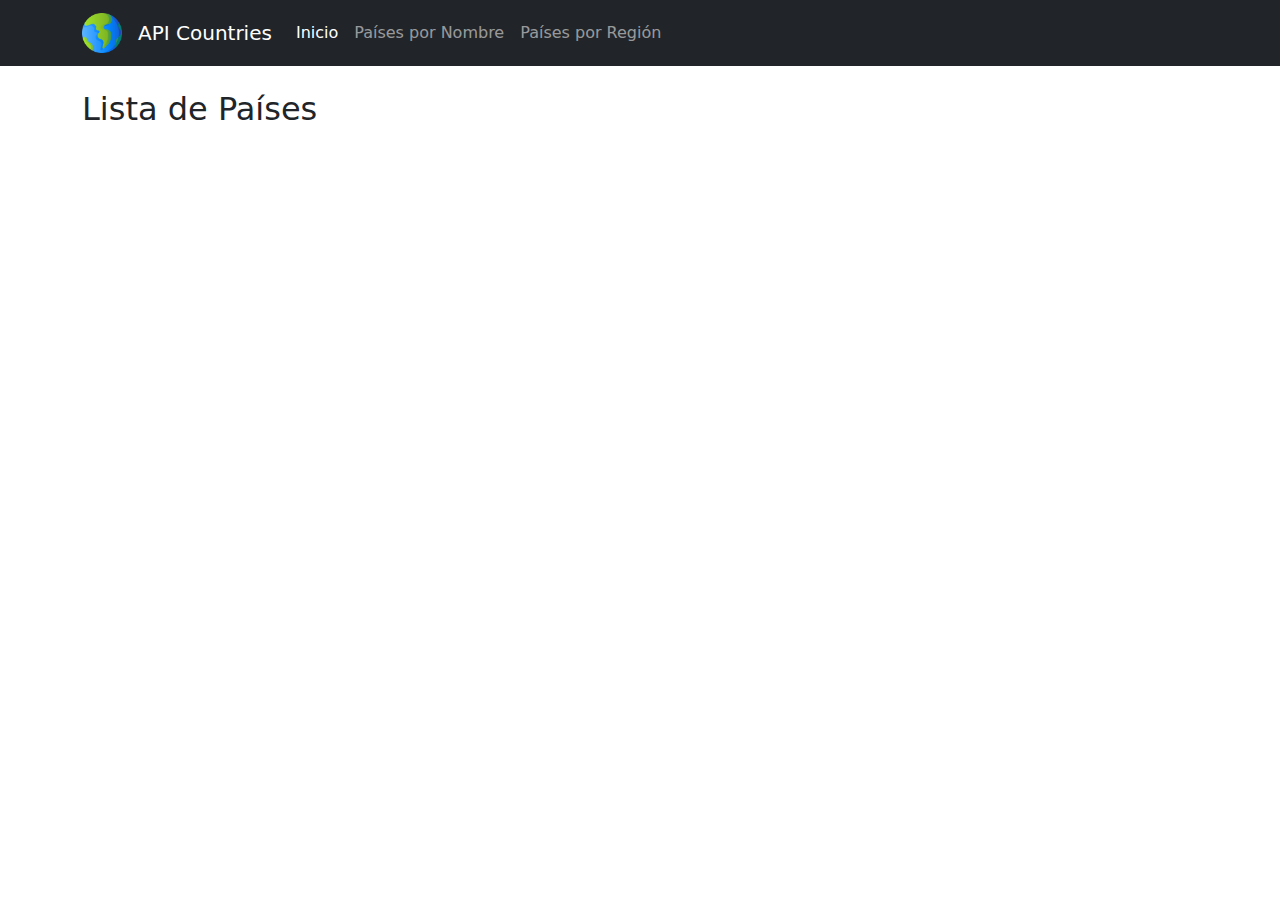
<file: index.html>
<!DOCTYPE html>
<html lang="en">

<head>
    <meta charset="UTF-8">
    <meta name="viewport" content="width=device-width, initial-scale=1.0">
    <title>APICountries | Kelvin Orozco R</title>

    <!-- Bootstrap -->
    <link href="https://cdn.jsdelivr.net/npm/bootstrap@5.3.3/dist/css/bootstrap.min.css" rel="stylesheet"
        integrity="sha384-QWTKZyjpPEjISv5WaRU9OFeRpok6YctnYmDr5pNlyT2bRjXh0JMhjY6hW+ALEwIH" crossorigin="anonymous">

    <link rel="stylesheet" href="./docs/CSS/styles.css">
</head>

<body>
    <header class="header">
        <nav class="navbar navbar-expand-lg navbar-dark bg-dark">
            <div class="container">
                <a class="navbar-brand d-flex align-items-center" href="#">
                    <img src="./docs/images/icon-planet.png" alt="" class="logo me-3 d-inline-block align-text-top">
                    API Countries
                </a>
                <button class="navbar-toggler" type="button" data-bs-toggle="collapse" data-bs-target="#navbarText"
                    aria-controls="navbarText" aria-expanded="false" aria-label="Toggle navigation">
                    <span class="navbar-toggler-icon"></span>
                </button>
                <div class="collapse navbar-collapse" id="navbarText">
                    <ul class="navbar-nav me-auto mb-2 mb-lg-0 ">
                        <li class="nav-item ">
                            <a class="nav-link active" aria-current="page" href="./index.html">Inicio</a>
                        </li>
                        <li class="nav-item">
                            <a class="nav-link" href="./countries-name.html">Países por Nombre</a>
                        </li>
                        <li class="nav-item">
                            <a class="nav-link" href="./countries-region.html">Países por Región</a>
                        </li>
                    </ul>
                </div>
            </div>

        </nav>
    </header>

    <main class="main container-sm mt-4">

        <h2>Lista de Países</h2>

        <section id="countries-list" class="row mt-3 d-flex gap-2 flex-wrap justify-content-around">

            <!-- Aqui la lista de paises -->

        </section>

        <!-- Template "Little Card" -->
        <template id="template-little-card">

            <div class="card--litle d-flex mb-1">
                <div class="card-body">
                    <p id="currency-symbol">$</p>
                    <p id="currency-name" class="fw-semibold">Lorem Ipsum</p>
                </div>
            </div>
        </template>

        <!-- Modal de cada pais -->
        <div class="modal fade" id="modalCard" tabindex="-1" aria-labelledby="modalLabel" aria-hidden="true">
            <div class="modal-dialog modal-xl modal-dialog-centered">
                <div class="modal-content">
                    <section class="modal-header d-flex flex-column-reverse justify-content-between">

                        <div class="modal-header-info d-flex justify-content-around align-items-center flex-row w-100">

                            <div class="country__name">
                                <h2 class="modal-title fs-1" id="modalLabel">Country Name</h2>
                                <h6 id="modal-offName">Official Name</h6>
                            </div>
                            <img id="modal-flag" src="./docs/images/icon-planet.png" alt="" class="modal__img">
                        </div>

                        <button type="button" class="btn-close" data-bs-dismiss="modal" aria-label="Close"></button>
                    </section>

                    <section class="modal-body row">

                        <!-- Location -->
                        <div class="col-12 col-md-6 col-lg-4 mb-3">

                            <article class="modalCard">

                                <div class="modalCard__title">

                                    <div class="modalCard__location d-flex gap-2 mb-3 align-items-center">
                                        <img class="icon" src="./docs/images/icon-location.svg" alt="">
                                        <h6>Ubicación</h6>
                                    </div>
                                    <p id="country-capital">Capital: </p>
                                    <p id="country-region">Región: </p>
                                    <p id="country-continent">Continentes: </p>

                                </div>

                            </article>
                        </div>

                        <!-- Population -->
                        <div class="col-12 col-md-6 col-lg-4 mb-3">

                            <article class="modalCard">

                                <div class="modalCard__title">
                                    <div class="modalCard__location d-flex gap-2 mb-3">
                                        <img class="icon" src="./docs/images/icon-users.svg" alt="">
                                        <h6>Población</h6>
                                    </div>

                                    <div class="modalCard__location">
                                        <h2 id="country-population" class="text-center fw-semibold"></h2>
                                    </div>

                                </div>

                            </article>
                        </div>

                        <!-- Currencies -->
                        <div class="col-12 col-lg-4 mb-3">

                            <article class="modalCard ">

                                <div class="modalCard__title">
                                    <div class="modalCard__location d-flex gap-2 mb-3">
                                        <img class="icon" src="./docs/images/icon_currency.svg" alt="">
                                        <h6>Monedas</h6>
                                    </div>

                                    <div id="card-container" class="justify-content-center d-flex flex-wrap gap-2">
                                    </div>

                                </div>

                            </article>
                        </div>

                        <!-- Languages -->
                        <div class="col-12 col-lg-6 mb-3">

                            <article class="modalCard">

                                <div class="modalCard__title">
                                    <div class="modalCard__location d-flex gap-2 mb-3">
                                        <img class="icon" src="./docs/images/icon-language.svg" alt="">
                                        <h6>Lenguajes:</h6>
                                    </div>

                                    <div id="container-languages" class="justify-content-center d-flex flex-wrap gap-2">
                                    </div>

                                </div>

                            </article>
                        </div>

                        <!-- Translation -->
                        <div class="col-12 col-lg-6 mb-3">

                            <article class="modalCard">

                                <div class="modalCard__title">
                                    <div class="modalCard__translate d-flex gap-2 mb-2">
                                        <img class="icon" src="./docs/images/icon-translate.svg" alt="">
                                        <h6>Traducción en Español</h6>
                                    </div>

                                    <div
                                        class="modalCard__translate d-flex w-100 justify-content-around flex-wrap gap-3">

                                        <div class="translation text-center">
                                            <p class="fw-semibold">Nombre Oficial</p>
                                            <p id="country-translateOff"></p>
                                        </div>

                                        <div class="translation text-center">
                                            <p class="fw-semibold">Nombre Común</p>
                                            <p id="country-translateName"></p>
                                        </div>
                                    </div>

                                </div>

                            </article>
                        </div>

                    </section>

                    <div class="modal-footer">
                        <button type="button" class="btn btn-secondary" data-bs-dismiss="modal">Cerrar</button>
                    </div>
                </div>
            </div>
        </div>

        <!-- Template Card -->
        <template id="template-country">
            <div class="card col-12 ">

                <div class="card-body d-md-flex justify-content-between align-items-center gap-3">

                    <div class="card__info d-flex justify-content-between align-items-center ">
                        <div class="card__info--v d-flex justify-content-between flex-column">
                            <h5 id="country-name">Country Name</h5>
                            <p id="country-offName">Official Name</p>
                        </div>

                        <div id="card__detail" class="card__detail">
                            <p id="country-detail">Language</p>
                        </div>
                    </div>

                    <button id="country-info" class="btn btn-card mt-2">Ver Detalles</button>
                </div>
            </div>

        </template>
    </main>

    <!-- Bootstrap -->
    <script src="https://cdn.jsdelivr.net/npm/bootstrap@5.3.3/dist/js/bootstrap.bundle.min.js"
        integrity="sha384-YvpcrYf0tY3lHB60NNkmXc5s9fDVZLESaAA55NDzOxhy9GkcIdslK1eN7N6jIeHz"
        crossorigin="anonymous"></script>

    <script src="./docs/JS/RequestData.js"></script>
    <script src="./docs/JS/DisplayCountries.js"></script>
</body>

</html>
</file>
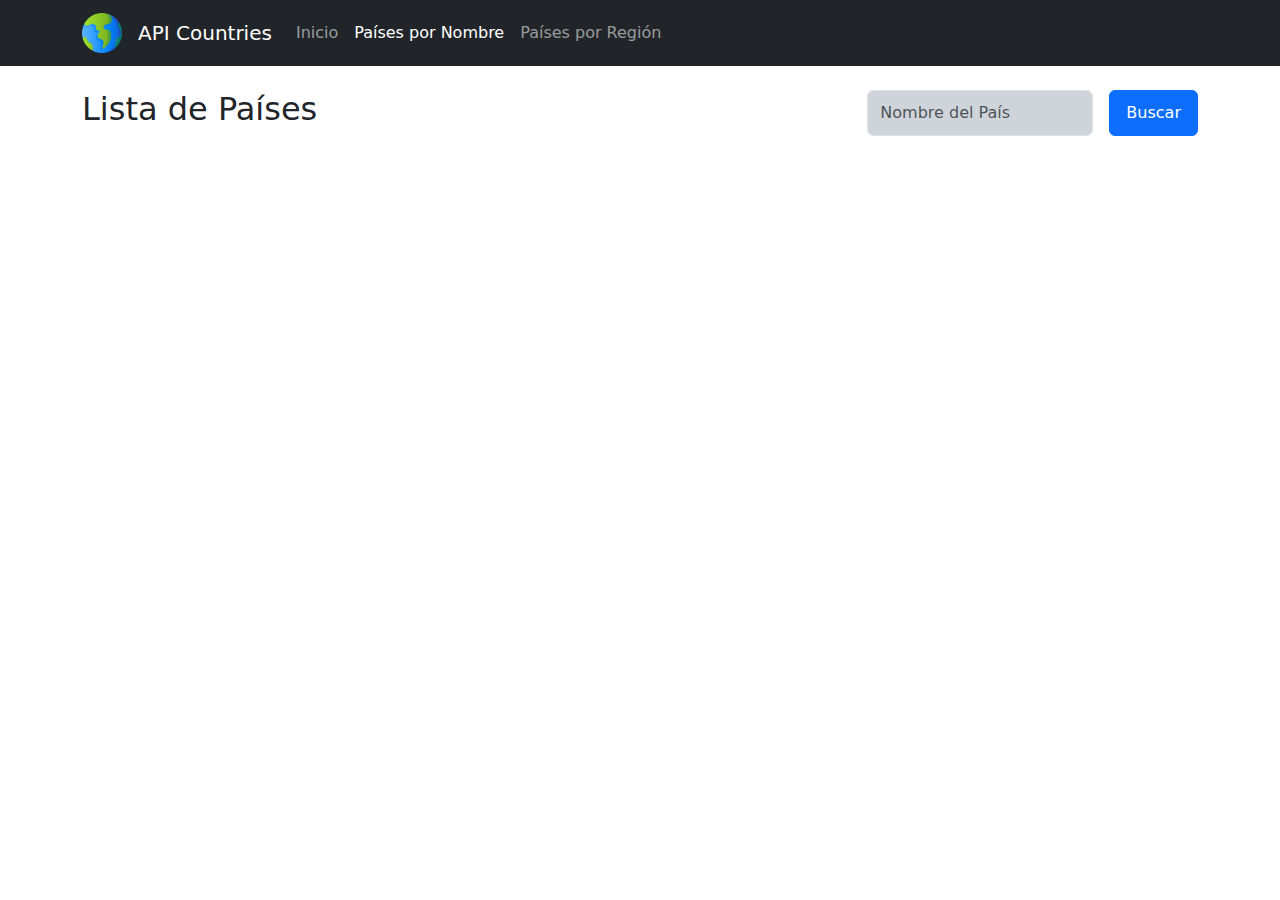
<file: countries-name.html>
<!DOCTYPE html>
<html lang="en">

<head>
    <meta charset="UTF-8">
    <meta name="viewport" content="width=device-width, initial-scale=1.0">
    <title>APICountries | Kelvin Orozco R</title>

    <!-- Bootstrap -->
    <link href="https://cdn.jsdelivr.net/npm/bootstrap@5.3.3/dist/css/bootstrap.min.css" rel="stylesheet"
        integrity="sha384-QWTKZyjpPEjISv5WaRU9OFeRpok6YctnYmDr5pNlyT2bRjXh0JMhjY6hW+ALEwIH" crossorigin="anonymous">

    <link rel="stylesheet" href="./docs/CSS/styles.css">

</head>

<body>
    <header class="header">
        <nav class="navbar navbar-expand-lg navbar-dark bg-dark">
            <div class="container">
                <a class="navbar-brand d-flex align-items-center" href="#">
                    <img src="./docs/images/icon-planet.png" alt="" class="logo me-3 d-inline-block align-text-top">
                    API Countries
                </a>
                <button class="navbar-toggler" type="button" data-bs-toggle="collapse" data-bs-target="#navbarText"
                    aria-controls="navbarText" aria-expanded="false" aria-label="Toggle navigation">
                    <span class="navbar-toggler-icon"></span>
                </button>
                <div class="collapse navbar-collapse" id="navbarText">
                    <ul class="navbar-nav me-auto mb-2 mb-lg-0 ">
                        <li class="nav-item ">
                            <a class="nav-link" href="./index.html">Inicio</a>
                        </li>
                        <li class="nav-item">
                            <a class="nav-link active" aria-current="page" href="./countries-name.html">Países por
                                Nombre</a>
                        </li>
                        <li class="nav-item">
                            <a class="nav-link" href="./countries-region.html">Países por Región</a>
                        </li>
                    </ul>
                </div>
            </div>

        </nav>
    </header>

    <main class="main container-sm mt-4">

        <div class="search-country d-flex w-100 justify-content-between flex-wrap">

            <h2>Lista de Países</h2>
            <form class="d-flex">
                <input id="input-search" class="form-control me-3 bg-dark-subtle" placeholder="Nombre del País">
                <button id="btn-search" class="btn btn-primary " type="button">Buscar</button>
            </form>

        </div>

        <section id="countries-list" class="row mt-3 d-flex gap-2 flex-wrap justify-content-around">

            <!-- Aqui la lista de paises -->

        </section>

        <!-- Template "Little Card" -->
        <template id="template-little-card">

            <div class="card--litle d-flex mb-1">
                <div class="card-body">
                    <p id="currency-symbol"></p>
                    <p id="currency-name" class="fw-semibold"></p>
                </div>
            </div>
        </template>

        <!-- Modal de cada pais -->
        <div class="modal fade" id="modalCard" tabindex="-1" aria-labelledby="modalLabel" aria-hidden="true">
            <div class="modal-dialog modal-xl modal-dialog-centered">
                <div class="modal-content">
                    <section class="modal-header d-flex flex-column-reverse justify-content-between">

                        <div class="modal-header-info d-flex justify-content-around align-items-center flex-row w-100">

                            <div class="country__name">
                                <h2 class="modal-title fs-1" id="modalLabel">Country Name</h2>
                                <h6 id="modal-offName">Official Name</h6>
                            </div>
                            <img id="modal-flag" src="./docs/images/icon-planet.png" alt="" class="modal__img">
                        </div>

                        <button type="button" class="btn-close" data-bs-dismiss="modal" aria-label="Close"></button>
                    </section>

                    <section class="modal-body row">

                        <!-- Location -->
                        <div class="col-12 col-md-6 col-lg-4 mb-3">

                            <article class="modalCard">

                                <div class="modalCard__title">

                                    <div class="modalCard__location d-flex gap-2 mb-3 align-items-center">
                                        <img class="icon" src="./docs/images/icon-location.svg" alt="">
                                        <h6>Ubicación</h6>
                                    </div>
                                    <p id="country-capital">Capital: </p>
                                    <p id="country-region">Región: </p>
                                    <p id="country-continent">Continentes: </p>

                                </div>

                            </article>
                        </div>

                        <!-- Population -->
                        <div class="col-12 col-md-6 col-lg-4 mb-3">

                            <article class="modalCard">

                                <div class="modalCard__title">
                                    <div class="modalCard__location d-flex gap-2 mb-3">
                                        <img class="icon" src="./docs/images/icon-users.svg" alt="">
                                        <h6>Población</h6>
                                    </div>

                                    <div class="modalCard__location">
                                        <h2 id="country-population" class="text-center fw-semibold"></h2>
                                    </div>

                                </div>

                            </article>
                        </div>

                        <!-- Currencies -->
                        <div class="col-12 col-lg-4 mb-3">

                            <article class="modalCard ">

                                <div class="modalCard__title">
                                    <div class="modalCard__location d-flex gap-2 mb-3">
                                        <img class="icon" src="./docs/images/icon_currency.svg" alt="">
                                        <h6>Monedas</h6>
                                    </div>

                                    <div id="card-container" class="justify-content-center d-flex flex-wrap gap-2">
                                    </div>

                                </div>

                            </article>
                        </div>

                        <!-- Languages -->
                        <div class="col-12 col-lg-6 mb-3">

                            <article class="modalCard">

                                <div class="modalCard__title">
                                    <div class="modalCard__location d-flex gap-2 mb-3">
                                        <img class="icon" src="./docs/images/icon-language.svg" alt="">
                                        <h6>Lenguajes:</h6>
                                    </div>

                                    <div id="container-languages" class="justify-content-center d-flex flex-wrap gap-2">
                                    </div>

                                </div>

                            </article>
                        </div>

                        <!-- Translation -->
                        <div class="col-12 col-lg-6 mb-3">

                            <article class="modalCard">

                                <div class="modalCard__title">
                                    <div class="modalCard__translate d-flex gap-2 mb-2">
                                        <img class="icon" src="./docs/images/icon-translate.svg" alt="">
                                        <h6>Traducción en Español</h6>
                                    </div>

                                    <div
                                        class="modalCard__translate d-flex w-100 justify-content-around flex-wrap gap-3">

                                        <div class="translation text-center">
                                            <p class="fw-semibold">Nombre Oficial</p>
                                            <p id="country-translateOff"></p>
                                        </div>

                                        <div class="translation text-center">
                                            <p class="fw-semibold">Nombre Común</p>
                                            <p id="country-translateName"></p>
                                        </div>
                                    </div>

                                </div>

                            </article>
                        </div>

                    </section>

                    <div class="modal-footer">
                        <button type="button" class="btn btn-secondary" data-bs-dismiss="modal">Cerrar</button>
                    </div>
                </div>
            </div>
        </div>

        <!-- Template Card -->
        <template id="template-country">
            <div class="card col-12 ">

                <div class="card-body d-md-flex justify-content-between align-items-center gap-3">

                    <div class="card__info d-flex justify-content-between align-items-center ">
                        <div class="card__info--v d-flex justify-content-between flex-column">
                            <h5 id="country-name">Country Name</h5>
                            <p id="country-offName">Official Name</p>
                        </div>

                        <div id="card__detail" class="card__detail">
                            <p id="country-detail">Language</p>
                        </div>
                    </div>

                    <button id="country-info" class="btn btn-card mt-2">Ver Detalles</button>
                </div>
            </div>

        </template>

    </main>

    <!-- Bootstrap -->
    <script src="https://cdn.jsdelivr.net/npm/bootstrap@5.3.3/dist/js/bootstrap.bundle.min.js"
        integrity="sha384-YvpcrYf0tY3lHB60NNkmXc5s9fDVZLESaAA55NDzOxhy9GkcIdslK1eN7N6jIeHz"
        crossorigin="anonymous"></script>

    <script src="./docs/JS/RequestData.js"></script>
    <script src="./docs/JS/DisplayCountries.js"></script>
    <script src="./docs/JS/SearchByName.js"></script>
</body>

</html>
</file>
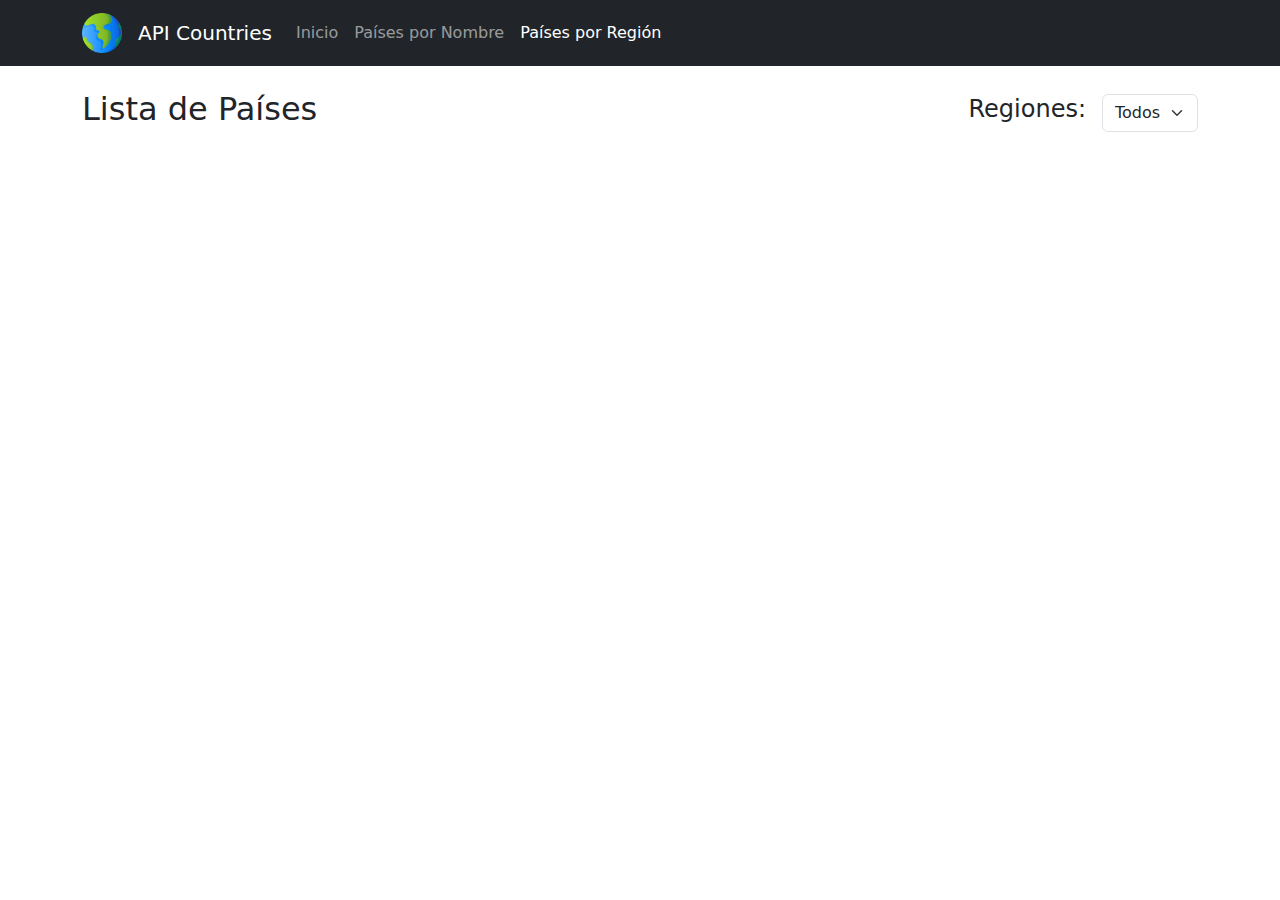
<file: countries-region.html>
<!DOCTYPE html>
<html lang="en">

<head>
    <meta charset="UTF-8">
    <meta name="viewport" content="width=device-width, initial-scale=1.0">
    <title>APICountries | Kelvin Orozco R</title>

    <!-- Bootstrap -->
    <link href="https://cdn.jsdelivr.net/npm/bootstrap@5.3.3/dist/css/bootstrap.min.css" rel="stylesheet"
        integrity="sha384-QWTKZyjpPEjISv5WaRU9OFeRpok6YctnYmDr5pNlyT2bRjXh0JMhjY6hW+ALEwIH" crossorigin="anonymous">

    <link rel="stylesheet" href="./docs/CSS/styles.css">

</head>

<body>
    <header class="header">
        <nav class="navbar navbar-expand-lg navbar-dark bg-dark">
            <div class="container">
                <a class="navbar-brand d-flex align-items-center" href="#">
                    <img src="./docs/images/icon-planet.png" alt="" class="logo me-3 d-inline-block align-text-top">
                    API Countries
                </a>
                <button class="navbar-toggler" type="button" data-bs-toggle="collapse" data-bs-target="#navbarText"
                    aria-controls="navbarText" aria-expanded="false" aria-label="Toggle navigation">
                    <span class="navbar-toggler-icon"></span>
                </button>
                <div class="collapse navbar-collapse" id="navbarText">
                    <ul class="navbar-nav me-auto mb-2 mb-lg-0 ">
                        <li class="nav-item ">
                            <a class="nav-link" href="./index.html">Inicio</a>
                        </li>
                        <li class="nav-item">
                            <a class="nav-link" href="./countries-name.html">Países por Nombre</a>
                        </li>
                        <li class="nav-item">
                            <a class="nav-link active" aria-current="page" href="./countries-region.html">Países por
                                Región</a>
                        </li>
                    </ul>
                </div>
            </div>

        </nav>
    </header>

    <main class="main container-sm mt-4">

        <div class="search-country d-flex w-100 justify-content-between flex-wrap">

            <h2>Lista de Países</h2>
            <div class="country-filter d-flex align-items-center gap-3">
                <h4>Regiones:</h4>
                <select id="select-regions" class="form-select" aria-label="Selección de Región">
                    <option value="">Todos</option>

                </select>
            </div>

        </div>

        <section id="countries-list" class="row mt-3 d-flex gap-2 flex-wrap justify-content-around">

            <!-- Aqui la lista de paises -->

        </section>

        <!-- Template "Little Card" -->
        <template id="template-little-card">

            <div class="card--litle d-flex mb-1">
                <div class="card-body">
                    <p id="currency-symbol"></p>
                    <p id="currency-name" class="fw-semibold"></p>
                </div>
            </div>
        </template>

        <!-- Modal de cada pais -->
        <div class="modal fade" id="modalCard" tabindex="-1" aria-labelledby="modalLabel" aria-hidden="true">
            <div class="modal-dialog modal-xl modal-dialog-centered">
                <div class="modal-content">
                    <section class="modal-header d-flex flex-column-reverse justify-content-between">

                        <div class="modal-header-info d-flex justify-content-around align-items-center flex-row w-100">

                            <div class="country__name">
                                <h2 class="modal-title fs-1" id="modalLabel">Country Name</h2>
                                <h6 id="modal-offName">Official Name</h6>
                            </div>
                            <img id="modal-flag" src="./docs/images/icon-planet.png" alt="" class="modal__img">
                        </div>

                        <button type="button" class="btn-close" data-bs-dismiss="modal" aria-label="Close"></button>
                    </section>

                    <section class="modal-body row">

                        <!-- Location -->
                        <div class="col-12 col-md-6 col-lg-4 mb-3">

                            <article class="modalCard">

                                <div class="modalCard__title">

                                    <div class="modalCard__location d-flex gap-2 mb-3 align-items-center">
                                        <img class="icon" src="./docs/images/icon-location.svg" alt="">
                                        <h6>Ubicación</h6>
                                    </div>
                                    <p id="country-capital">Capital: </p>
                                    <p id="country-region">Región: </p>
                                    <p id="country-continent">Continentes: </p>

                                </div>

                            </article>
                        </div>

                        <!-- Population -->
                        <div class="col-12 col-md-6 col-lg-4 mb-3">

                            <article class="modalCard">

                                <div class="modalCard__title">
                                    <div class="modalCard__location d-flex gap-2 mb-3">
                                        <img class="icon" src="./docs/images/icon-users.svg" alt="">
                                        <h6>Población</h6>
                                    </div>

                                    <div class="modalCard__location">
                                        <h2 id="country-population" class="text-center fw-semibold"></h2>
                                    </div>

                                </div>

                            </article>
                        </div>

                        <!-- Currencies -->
                        <div class="col-12 col-lg-4 mb-3">

                            <article class="modalCard ">

                                <div class="modalCard__title">
                                    <div class="modalCard__location d-flex gap-2 mb-3">
                                        <img class="icon" src="./docs/images/icon_currency.svg" alt="">
                                        <h6>Monedas</h6>
                                    </div>

                                    <div id="card-container" class="justify-content-center d-flex flex-wrap gap-2">
                                    </div>

                                </div>

                            </article>
                        </div>

                        <!-- Languages -->
                        <div class="col-12 col-lg-6 mb-3">

                            <article class="modalCard">

                                <div class="modalCard__title">
                                    <div class="modalCard__location d-flex gap-2 mb-3">
                                        <img class="icon" src="./docs/images/icon-language.svg" alt="">
                                        <h6>Lenguajes:</h6>
                                    </div>

                                    <div id="container-languages" class="justify-content-center d-flex flex-wrap gap-2">
                                    </div>

                                </div>

                            </article>
                        </div>

                        <!-- Translation -->
                        <div class="col-12 col-lg-6 mb-3">

                            <article class="modalCard">

                                <div class="modalCard__title">
                                    <div class="modalCard__translate d-flex gap-2 mb-2">
                                        <img class="icon" src="./docs/images/icon-translate.svg" alt="">
                                        <h6>Traducción en Español</h6>
                                    </div>

                                    <div
                                        class="modalCard__translate d-flex w-100 justify-content-around flex-wrap gap-3">

                                        <div class="translation text-center">
                                            <p class="fw-semibold">Nombre Oficial</p>
                                            <p id="country-translateOff"></p>
                                        </div>

                                        <div class="translation text-center">
                                            <p class="fw-semibold">Nombre Común</p>
                                            <p id="country-translateName"></p>
                                        </div>
                                    </div>

                                </div>

                            </article>
                        </div>

                    </section>

                    <div class="modal-footer">
                        <button type="button" class="btn btn-secondary" data-bs-dismiss="modal">Cerrar</button>
                    </div>
                </div>
            </div>
        </div>

        <!-- Template Card -->
        <template id="template-country">
            <div class="card col-12 ">

                <div class="card-body d-md-flex justify-content-between align-items-center gap-3">

                    <div class="card__info d-flex justify-content-between align-items-center ">
                        <div class="card__info--v d-flex justify-content-between flex-column">
                            <h5 id="country-name">Country Name</h5>
                            <p id="country-offName">Official Name</p>
                        </div>

                        <div id="card__detail" class="card__detail">
                            <p id="country-detail">Language</p>
                        </div>
                    </div>

                    <button id="country-info" class="btn btn-card mt-2">Ver Detalles</button>
                </div>
            </div>

        </template>

    </main>

    <!-- Bootstrap -->
    <script src="https://cdn.jsdelivr.net/npm/bootstrap@5.3.3/dist/js/bootstrap.bundle.min.js"
        integrity="sha384-YvpcrYf0tY3lHB60NNkmXc5s9fDVZLESaAA55NDzOxhy9GkcIdslK1eN7N6jIeHz"
        crossorigin="anonymous"></script>

    <script src="./docs/JS/RequestData.js"></script>
    <script src="./docs/JS/DisplayCountries.js"></script>
    <script src="./docs/JS/SearchByRegion.js"></script>
</body>

</html>
</file>
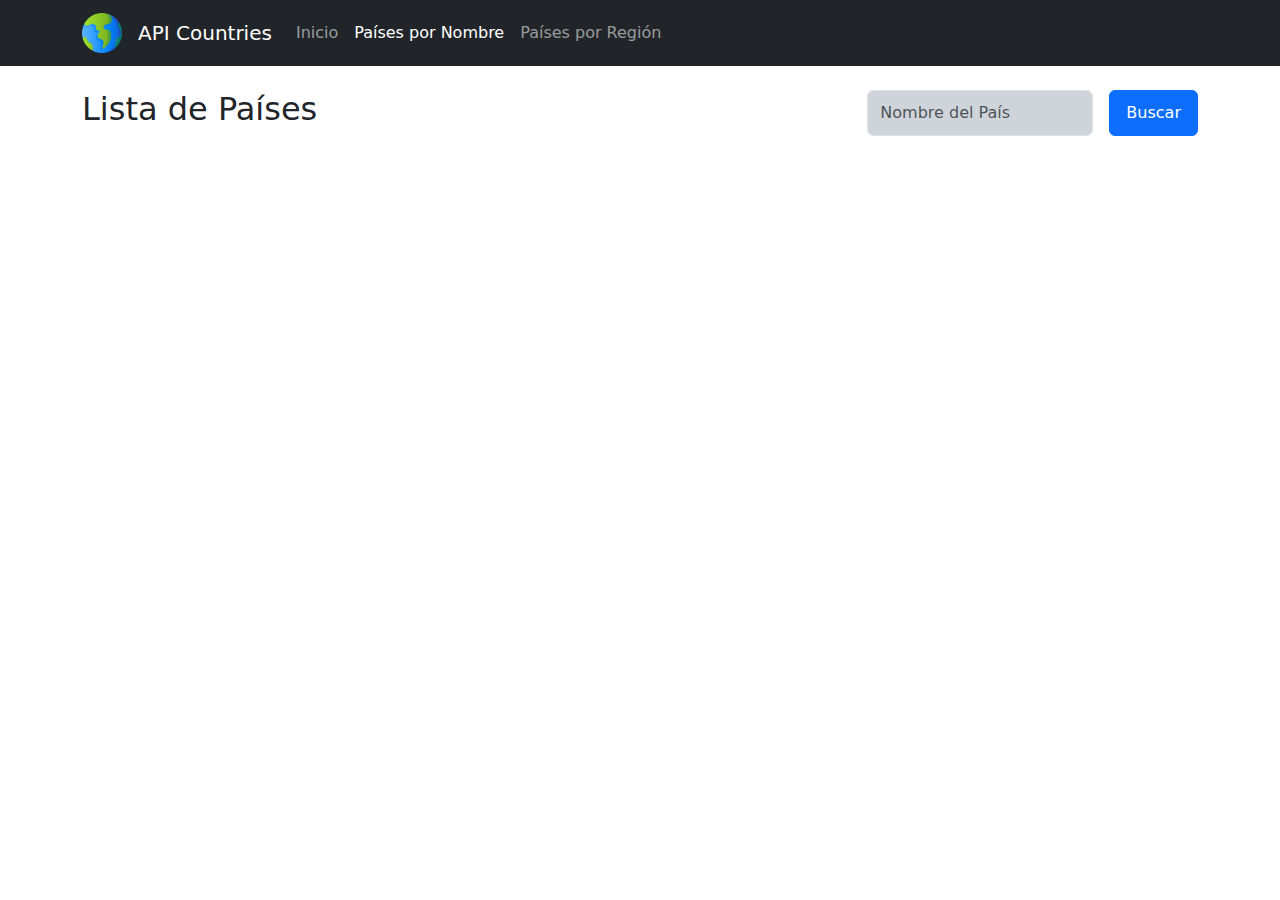
<file: pages/countries-name.html>
<!DOCTYPE html>
<html lang="en">

<head>
    <meta charset="UTF-8">
    <meta name="viewport" content="width=device-width, initial-scale=1.0">
    <title>APICountries | Kelvin Orozco R</title>

    <!-- Bootstrap -->
    <link href="https://cdn.jsdelivr.net/npm/bootstrap@5.3.3/dist/css/bootstrap.min.css" rel="stylesheet"
        integrity="sha384-QWTKZyjpPEjISv5WaRU9OFeRpok6YctnYmDr5pNlyT2bRjXh0JMhjY6hW+ALEwIH" crossorigin="anonymous">

    <link rel="stylesheet" href="/docs/CSS/styles.css">

</head>

<header class="header">
    <nav class="navbar navbar-expand-lg navbar-dark bg-dark">
        <div class="container">
            <a class="navbar-brand d-flex align-items-center" href="#">
                <img src="/images/icon-planet.png" alt="" class="logo me-3 d-inline-block align-text-top">
                API Countries
            </a>
            <button class="navbar-toggler" type="button" data-bs-toggle="collapse" data-bs-target="#navbarText"
                aria-controls="navbarText" aria-expanded="false" aria-label="Toggle navigation">
                <span class="navbar-toggler-icon"></span>
            </button>
            <div class="collapse navbar-collapse" id="navbarText">
                <ul class="navbar-nav me-auto mb-2 mb-lg-0 ">
                    <li class="nav-item ">
                        <a class="nav-link" href="/index.html">Inicio</a>
                    </li>
                    <li class="nav-item">
                        <a class="nav-link active" aria-current="page" href="/pages/countries-name.html">Países por
                            Nombre</a>
                    </li>
                    <li class="nav-item">
                        <a class="nav-link" href="/pages/countries-region.html">Países por Región</a>
                    </li>
                </ul>
            </div>
        </div>

    </nav>
</header>

<main class="main container-sm mt-4">

    <div class="search-country d-flex w-100 justify-content-between flex-wrap">

        <h2>Lista de Países</h2>
        <form class="d-flex">
            <input id="input-search" class="form-control me-3 bg-dark-subtle" placeholder="Nombre del País">
            <button id="btn-search" class="btn btn-primary " type="button">Buscar</button>
        </form>

    </div>

    <section id="countries-list" class="row mt-3 d-flex gap-2 flex-wrap justify-content-around">

        <!-- Aqui la lista de paises -->

    </section>

    <!-- Template "Little Card" -->
    <template id="template-little-card">

        <div class="card--litle d-flex mb-1">
            <div class="card-body">
                <p id="currency-symbol"></p>
                <p id="currency-name" class="fw-semibold"></p>
            </div>
        </div>
    </template>

    <!-- Modal de cada pais -->
    <div class="modal fade" id="modalCard" tabindex="-1" aria-labelledby="modalLabel" aria-hidden="true">
        <div class="modal-dialog modal-xl modal-dialog-centered">
            <div class="modal-content">
                <section class="modal-header d-flex flex-column-reverse justify-content-between">

                    <div class="modal-header-info d-flex justify-content-around align-items-center flex-row w-100">

                        <div class="country__name">
                            <h2 class="modal-title fs-1" id="modalLabel">Country Name</h2>
                            <h6 id="modal-offName">Official Name</h6>
                        </div>
                        <img id="modal-flag" src="/images/icon-planet.png" alt="" class="modal__img">
                    </div>

                    <button type="button" class="btn-close" data-bs-dismiss="modal" aria-label="Close"></button>
                </section>

                <section class="modal-body row">

                    <!-- Location -->
                    <div class="col-12 col-md-6 col-lg-4 mb-3">

                        <article class="modalCard">

                            <div class="modalCard__title">

                                <div class="modalCard__location d-flex gap-2 mb-3 align-items-center">
                                    <img class="icon" src="/images/icon-location.svg" alt="">
                                    <h6>Ubicación</h6>
                                </div>
                                <p id="country-capital">Capital: </p>
                                <p id="country-region">Región: </p>
                                <p id="country-continent">Continentes: </p>

                            </div>

                        </article>
                    </div>

                    <!-- Population -->
                    <div class="col-12 col-md-6 col-lg-4 mb-3">

                        <article class="modalCard">

                            <div class="modalCard__title">
                                <div class="modalCard__location d-flex gap-2 mb-3">
                                    <img class="icon" src="/images/icon-users.svg" alt="">
                                    <h6>Población</h6>
                                </div>

                                <div class="modalCard__location">
                                    <h2 id="country-population" class="text-center fw-semibold"></h2>
                                </div>

                            </div>

                        </article>
                    </div>

                    <!-- Currencies -->
                    <div class="col-12 col-lg-4 mb-3">

                        <article class="modalCard ">

                            <div class="modalCard__title">
                                <div class="modalCard__location d-flex gap-2 mb-3">
                                    <img class="icon" src="/images/icon_currency.svg" alt="">
                                    <h6>Monedas</h6>
                                </div>

                                <div id="card-container" class="justify-content-center d-flex flex-wrap gap-2">
                                </div>

                            </div>

                        </article>
                    </div>

                    <!-- Languages -->
                    <div class="col-12 col-lg-6 mb-3">

                        <article class="modalCard">

                            <div class="modalCard__title">
                                <div class="modalCard__location d-flex gap-2 mb-3">
                                    <img class="icon" src="/images/icon-language.svg" alt="">
                                    <h6>Lenguajes:</h6>
                                </div>

                                <div id="container-languages" class="justify-content-center d-flex flex-wrap gap-2">
                                </div>

                            </div>

                        </article>
                    </div>

                    <!-- Translation -->
                    <div class="col-12 col-lg-6 mb-3">

                        <article class="modalCard">

                            <div class="modalCard__title">
                                <div class="modalCard__translate d-flex gap-2 mb-2">
                                    <img class="icon" src="/images/icon-translate.svg" alt="">
                                    <h6>Traducción en Español</h6>
                                </div>

                                <div class="modalCard__translate d-flex w-100 justify-content-around flex-wrap gap-3">

                                    <div class="translation text-center">
                                        <p class="fw-semibold">Nombre Oficial</p>
                                        <p id="country-translateOff"></p>
                                    </div>

                                    <div class="translation text-center">
                                        <p class="fw-semibold">Nombre Común</p>
                                        <p id="country-translateName"></p>
                                    </div>
                                </div>

                            </div>

                        </article>
                    </div>

                </section>

                <div class="modal-footer">
                    <button type="button" class="btn btn-secondary" data-bs-dismiss="modal">Cerrar</button>
                </div>
            </div>
        </div>
    </div>

    <!-- Template Card -->
    <template id="template-country">
        <div class="card col-12 ">

            <div class="card-body d-md-flex justify-content-between align-items-center gap-3">

                <div class="card__info d-flex justify-content-between align-items-center ">
                    <div class="card__info--v d-flex justify-content-between flex-column">
                        <h5 id="country-name">Country Name</h5>
                        <p id="country-offName">Official Name</p>
                    </div>

                    <div id="card__detail" class="card__detail">
                        <p id="country-detail">Language</p>
                    </div>
                </div>

                <button id="country-info" class="btn btn-card mt-2">Ver Detalles</button>
            </div>
        </div>

    </template>

</main>

<!-- Bootstrap -->
<script src="https://cdn.jsdelivr.net/npm/bootstrap@5.3.3/dist/js/bootstrap.bundle.min.js"
    integrity="sha384-YvpcrYf0tY3lHB60NNkmXc5s9fDVZLESaAA55NDzOxhy9GkcIdslK1eN7N6jIeHz"
    crossorigin="anonymous"></script>

<script src="/docs/JS/RequestData.js"></script>
<script src="/docs/JS/DisplayCountries.js"></script>
<script src="/docs/JS/SearchByName.js"></script>
</body>

</html>
</file>
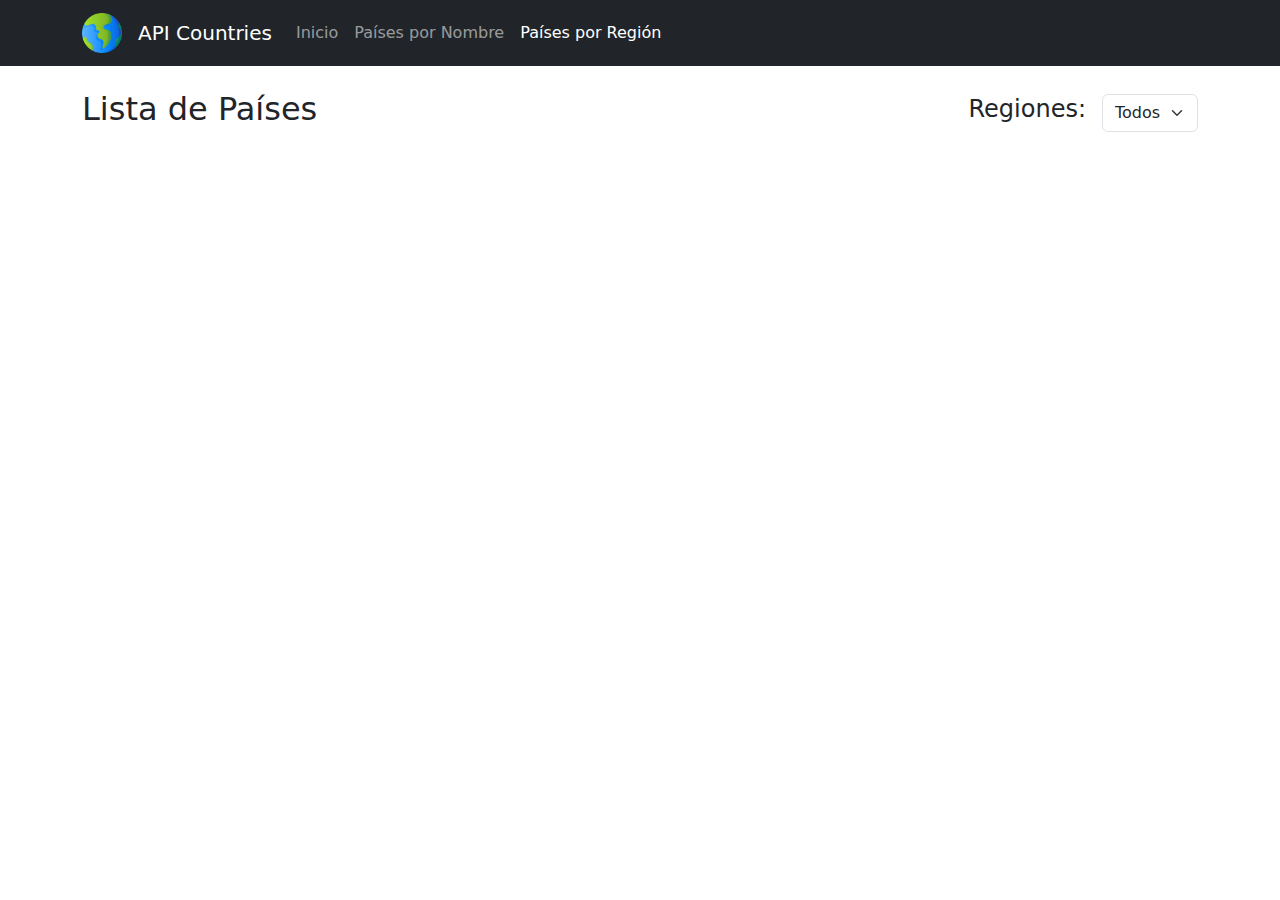
<file: pages/countries-region.html>
<!DOCTYPE html>
<html lang="en">

<head>
    <meta charset="UTF-8">
    <meta name="viewport" content="width=device-width, initial-scale=1.0">
    <title>APICountries | Kelvin Orozco R</title>

    <!-- Bootstrap -->
    <link href="https://cdn.jsdelivr.net/npm/bootstrap@5.3.3/dist/css/bootstrap.min.css" rel="stylesheet"
        integrity="sha384-QWTKZyjpPEjISv5WaRU9OFeRpok6YctnYmDr5pNlyT2bRjXh0JMhjY6hW+ALEwIH" crossorigin="anonymous">

    <link rel="stylesheet" href="/docs/CSS/styles.css">

</head>

<body>
    <header class="header">
        <nav class="navbar navbar-expand-lg navbar-dark bg-dark">
            <div class="container">
                <a class="navbar-brand d-flex align-items-center" href="#">
                    <img src="/images/icon-planet.png" alt="" class="logo me-3 d-inline-block align-text-top">
                    API Countries
                </a>
                <button class="navbar-toggler" type="button" data-bs-toggle="collapse" data-bs-target="#navbarText"
                    aria-controls="navbarText" aria-expanded="false" aria-label="Toggle navigation">
                    <span class="navbar-toggler-icon"></span>
                </button>
                <div class="collapse navbar-collapse" id="navbarText">
                    <ul class="navbar-nav me-auto mb-2 mb-lg-0 ">
                        <li class="nav-item ">
                            <a class="nav-link" href="/index.html">Inicio</a>
                        </li>
                        <li class="nav-item">
                            <a class="nav-link" href="/pages/countries-name.html">Países por Nombre</a>
                        </li>
                        <li class="nav-item">
                            <a class="nav-link active" aria-current="page" href="/pages/countries-region.html">Países por
                                Región</a>
                        </li>
                    </ul>
                </div>
            </div>

        </nav>
    </header>

    <main class="main container-sm mt-4">

        <div class="search-country d-flex w-100 justify-content-between flex-wrap">

            <h2>Lista de Países</h2>
            <div class="country-filter d-flex align-items-center gap-3">
                <h4>Regiones:</h4>
                <select id="select-regions" class="form-select" aria-label="Selección de Región">
                    <option value="" >Todos</option>
                    
                </select>
            </div>

        </div>

        <section id="countries-list" class="row mt-3 d-flex gap-2 flex-wrap justify-content-around">

            <!-- Aqui la lista de paises -->

        </section>

        <!-- Template "Little Card" -->
    <template id="template-little-card">

        <div class="card--litle d-flex mb-1">
            <div class="card-body">
                <p id="currency-symbol"></p>
                <p id="currency-name" class="fw-semibold"></p>
            </div>
        </div>
    </template>

    <!-- Modal de cada pais -->
    <div class="modal fade" id="modalCard" tabindex="-1" aria-labelledby="modalLabel" aria-hidden="true">
        <div class="modal-dialog modal-xl modal-dialog-centered">
            <div class="modal-content">
                <section class="modal-header d-flex flex-column-reverse justify-content-between">

                    <div class="modal-header-info d-flex justify-content-around align-items-center flex-row w-100">

                        <div class="country__name">
                            <h2 class="modal-title fs-1" id="modalLabel">Country Name</h2>
                            <h6 id="modal-offName">Official Name</h6>
                        </div>
                        <img id="modal-flag" src="/images/icon-planet.png" alt="" class="modal__img">
                    </div>

                    <button type="button" class="btn-close" data-bs-dismiss="modal" aria-label="Close"></button>
                </section>

                <section class="modal-body row">

                    <!-- Location -->
                    <div class="col-12 col-md-6 col-lg-4 mb-3">

                        <article class="modalCard">

                            <div class="modalCard__title">

                                <div class="modalCard__location d-flex gap-2 mb-3 align-items-center">
                                    <img class="icon" src="/images/icon-location.svg" alt="">
                                    <h6>Ubicación</h6>
                                </div>
                                <p id="country-capital">Capital: </p>
                                <p id="country-region">Región: </p>
                                <p id="country-continent">Continentes: </p>

                            </div>

                        </article>
                    </div>

                    <!-- Population -->
                    <div class="col-12 col-md-6 col-lg-4 mb-3">

                        <article class="modalCard">

                            <div class="modalCard__title">
                                <div class="modalCard__location d-flex gap-2 mb-3">
                                    <img class="icon" src="/images/icon-users.svg" alt="">
                                    <h6>Población</h6>
                                </div>

                                <div class="modalCard__location">
                                    <h2 id="country-population" class="text-center fw-semibold"></h2>
                                </div>

                            </div>

                        </article>
                    </div>

                    <!-- Currencies -->
                    <div class="col-12 col-lg-4 mb-3">

                        <article class="modalCard ">

                            <div class="modalCard__title">
                                <div class="modalCard__location d-flex gap-2 mb-3">
                                    <img class="icon" src="/images/icon_currency.svg" alt="">
                                    <h6>Monedas</h6>
                                </div>

                                <div id="card-container" class="justify-content-center d-flex flex-wrap gap-2">
                                </div>

                            </div>

                        </article>
                    </div>

                    <!-- Languages -->
                    <div class="col-12 col-lg-6 mb-3">

                        <article class="modalCard">

                            <div class="modalCard__title">
                                <div class="modalCard__location d-flex gap-2 mb-3">
                                    <img class="icon" src="/images/icon-language.svg" alt="">
                                    <h6>Lenguajes:</h6>
                                </div>

                                <div id="container-languages" class="justify-content-center d-flex flex-wrap gap-2">
                                </div>

                            </div>

                        </article>
                    </div>

                    <!-- Translation -->
                    <div class="col-12 col-lg-6 mb-3">

                        <article class="modalCard">

                            <div class="modalCard__title">
                                <div class="modalCard__translate d-flex gap-2 mb-2">
                                    <img class="icon" src="/images/icon-translate.svg" alt="">
                                    <h6>Traducción en Español</h6>
                                </div>

                                <div class="modalCard__translate d-flex w-100 justify-content-around flex-wrap gap-3">

                                    <div class="translation text-center">
                                        <p class="fw-semibold">Nombre Oficial</p>
                                        <p id="country-translateOff"></p>
                                    </div>

                                    <div class="translation text-center">
                                        <p class="fw-semibold">Nombre Común</p>
                                        <p id="country-translateName"></p>
                                    </div>
                                </div>

                            </div>

                        </article>
                    </div>

                </section>

                <div class="modal-footer">
                    <button type="button" class="btn btn-secondary" data-bs-dismiss="modal">Cerrar</button>
                </div>
            </div>
        </div>
    </div>

    <!-- Template Card -->
    <template id="template-country">
        <div class="card col-12 ">

            <div class="card-body d-md-flex justify-content-between align-items-center gap-3">

                <div class="card__info d-flex justify-content-between align-items-center ">
                    <div class="card__info--v d-flex justify-content-between flex-column">
                        <h5 id="country-name">Country Name</h5>
                        <p id="country-offName">Official Name</p>
                    </div>

                    <div id="card__detail" class="card__detail">
                        <p id="country-detail">Language</p>
                    </div>
                </div>

                <button id="country-info" class="btn btn-card mt-2">Ver Detalles</button>
            </div>
        </div>

    </template>

    </main>

    <!-- Bootstrap -->
    <script src="https://cdn.jsdelivr.net/npm/bootstrap@5.3.3/dist/js/bootstrap.bundle.min.js"
        integrity="sha384-YvpcrYf0tY3lHB60NNkmXc5s9fDVZLESaAA55NDzOxhy9GkcIdslK1eN7N6jIeHz"
        crossorigin="anonymous"></script>

    <script src="/docs/JS/RequestData.js"></script>
    <script src="/docs/JS/DisplayCountries.js"></script>
    <script src="/docs/JS/SearchByRegion.js"></script>
</body>

</html>
</file>
<file: docs/CSS/styles.css>
:root {
    --white: #f5f5f5;
    --blue: rgb(27, 125, 238);
    --blue-transparent: rgba(27, 125, 238, 0.315);
}

.logo {
    width: 2em;
}

/* Cartas */

.btn-card {
    background-color: var(--blue);
    color: var(--white);
    padding: 5px 2em;
    transition: 0.3s;
    width: 100%;
    white-space: nowrap;
}

.btn:hover {
    background-color: var(--blue);
    color: var(--white);
    transform: scale(1.02);
}

#country-offName,
#country-detail {
    font-size: 0.9em;
}

.card #country-name,
.card #country-detail,
.card p {
    margin-bottom: 2px;
}

.card__info {
    width: 100%;
}


/* Carta pequeña */
.card--litle{
    background-color: var(--white);
    padding: 0.5em 0.8em;
    border-radius: 7px;
    width: max-content;
}

.card--litle p{
    margin-bottom: 0;
}


/* Modal */
.modal-header{
    background-color: var(--blue);
    color: var(--white);
}

.modal-body, .modal-footer{
    background-color: var(--white);
}

.modal__img{
    height: 9em;
}

.btn-close{
    background-color: var(--white);
    margin-right: 2em !important;
}

.modalCard{
    background-color: white;
    border-radius: 10px;
    padding: 1em 0.8em;
    box-shadow: 4px 4px 17px -10px rgba(0,0,0,0.1);
    height: 100%;
}

.icon{
    width: 22px;   
}

.modal-body{
    margin: 0em;
}

.modalCard p, .modalCard h6{
    margin-bottom: 4px;
}

/* Países por Nombre */
#btn-search{
    padding: 0.5em 1em;
    font-size: 1em;
}

/* Países por Región */
#select-regions{
    max-width: max-content;
}

@media (min-width: 768px) {

    .btn-card {
        width: auto;
        font-size: 0.9em;
    }
    
    .card__info {
        width: 75vw;
    }
}
</file>
